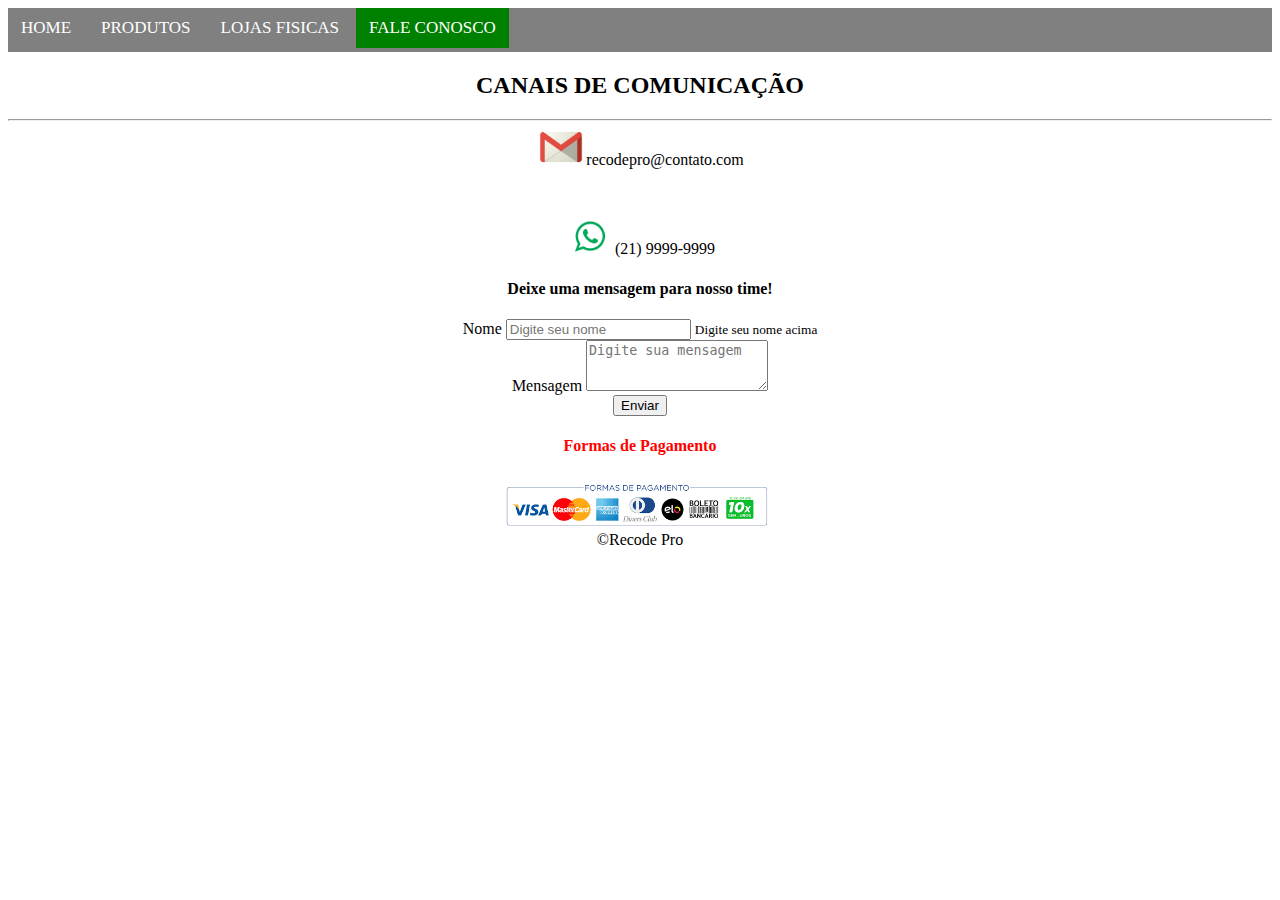
<file: LOJA RECODE ELETRO/faleconosco.html>
<!DOCTYPE html>
<html lang="pt-br">

<head>
    <meta charset="UTF-8">
    <meta name="viewport" content="width=device-width, initial-scale=1.0">
    <title>Fale Conosco</title>
    <link rel="stylesheet" href="estilos.css">
    <link rel="stylesheet" href="https://stackpath.bootstrapcdn.com/bootstrap/4.1.3/css/bootstrap.min.css"
        integrity="sha384-MCw98/SFnGE8fJT3GXwEOngsV7Zt27NXFoaoApmYm81iuXoPkFOJwJ8ERdknLPMO" crossorigin="anonymous">
</head>

<body>
    <!--MENU-->
    <nav>
        <ul class="menu nav container-fluid">
            <li><a href="index.html">HOME</a></li>
            <li><a href="produtos.html">PRODUTOS</a></li>
            <li><a href="lojas.html">LOJAS FISICAS</a></li>
            <li><a href="faleconosco.html" class="ativo">FALE CONOSCO</a></li>
        </ul>

    </nav>
    <!--FIM MENU-->


    <header>
        <h2>CANAIS DE COMUNICAÇÃO</h2>
    </header>
    <hr>


    <section class="contatos">

        <div class="mail">
            <img src="./imagens/email.jpeg" width="50px" alt="logo email">recodepro@contato.com
        </div>

        <div class="wpp">
            <img src="./imagens/wapp-logo.jpg" width="50px">(21) 9999-9999
        </div>

    </section>

    <h4 id="msg_cntt">Deixe uma mensagem para nosso time!</h4>
    <section class="form">
        <form action="faleconosco.html" method="get">
            <div class="container">
                <div class="form-group">
                    <label for="nome">Nome</label>
                    <input type="text" class="form-control" name="nome" id="nome" aria-describedby="helpId"
                        placeholder="Digite seu nome">
                    <small id="helpId" class="form-text text-muted">Digite seu nome acima</small>
                </div>
                <div class="form-group">
                    <label for="mensagem">Mensagem</label>
                    <textarea class="form-control" name="mensagem" id="mensagem" rows="3" placeholder="Digite sua mensagem"></textarea>
                </div>

                <button type="submit" class="btn btn-success mb-5">Enviar</button>
        </form>
        </div>





        <footer>
            <div class="forma_pagamento">
                <h4>Formas de Pagamento</h4>
                <img width="300px" height="50px" src="./imagens/pagamento.png" alt="formas de pagamento">
            </div>

            &copy;Recode Pro
        </footer>


</body>

</html>
</file>
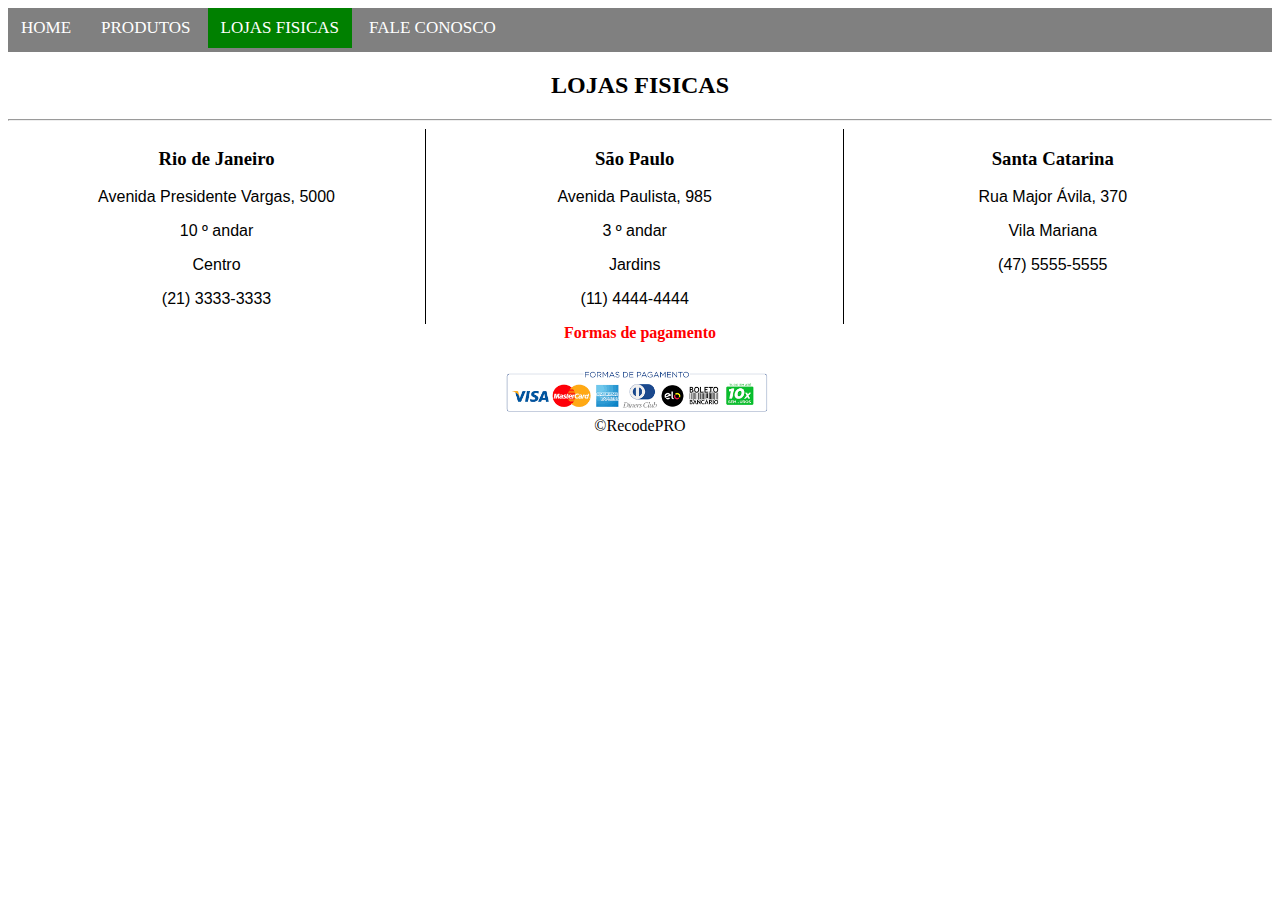
<file: LOJA RECODE ELETRO/lojas.html>
<!DOCTYPE html>
<html lang="pt-br">
<head>
    <meta charset="UTF-8">
    <meta name="viewport" content="width=device-width, initial-scale=1.0">
    <title>Lojas Fisicas-Full Stack Eletro</title>
    <link rel="stylesheet" href="estilos.css">
    <link rel="stylesheet" href="https://stackpath.bootstrapcdn.com/bootstrap/4.1.3/css/bootstrap.min.css" integrity="sha384-MCw98/SFnGE8fJT3GXwEOngsV7Zt27NXFoaoApmYm81iuXoPkFOJwJ8ERdknLPMO" crossorigin="anonymous">
</head>

<body>
    
         <!--MENU-->
   
         
              
         <nav >
            <ul class="menu nav container-fluid">
                <li><a href="index.html" >HOME</a></li>
                <li><a href="produtos.html" >PRODUTOS</a></li>
                <li><a href="lojas.html" class="ativo">LOJAS FISICAS</a></li>
                <li><a href="faleconosco.html">FALE CONOSCO</a></li>
            </ul> 
            
        </nav>
    <!--FIM MENU-->
   

        <header>
            <h2>LOJAS FISICAS</h2>
        </header>
        <hr>

<div class="container">
        <section class="lojas">
            <div class="rj">
                <h3>
                    Rio de Janeiro
                </h3>
                <p>
                    Avenida Presidente Vargas, 5000
                </p>
                <p>
                    10 &ordm; andar
                </p>
                <p>
                    Centro
                </p>
                <p>
                    (21) 3333-3333
                </p>
            </div>
    
            <div class="sp">
                <h3>
                   São Paulo
                </h3>
                <p>
                    Avenida Paulista, 985
                </p>
                <p>
                    3 &ordm; andar
                </p>
                <p>
                    Jardins
                </p>
                <p>
                    (11) 4444-4444
                </p>
            </div>
    
            <div class="sc">
                <h3>
                    Santa Catarina
                </h3>
                <p>
                    Rua Major &Aacute;vila, 370
                </p>
                <p>
                    Vila Mariana
                </p>
                <p>
                    (47) 5555-5555
                </p>
            </div>
        </section>
</div>    
    <footer>
        <div class="forma_pagamento" > 
            <h4>
                Formas de pagamento      
            </h4>
            <img width="300px" src="./imagens/pagamento.png" alt="formas de pagamento" >
        </div> 
        &copy;RecodePRO
    </footer>

</body>
</html>
</file>
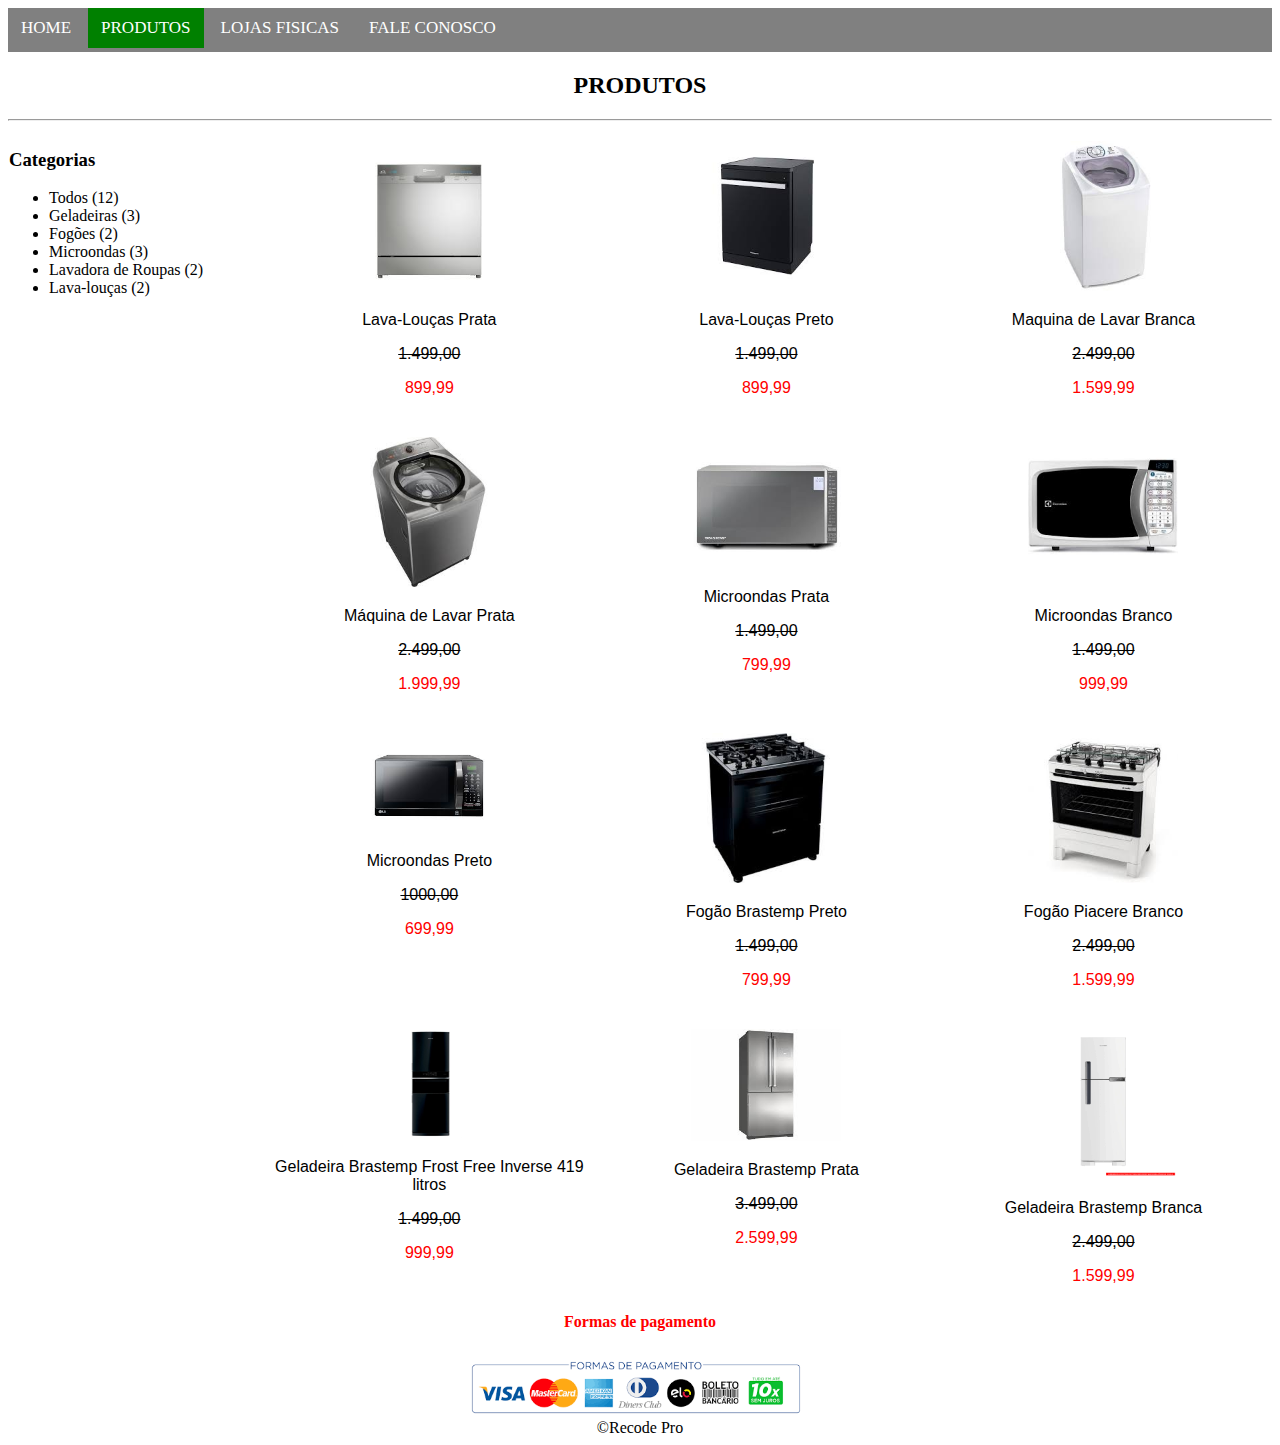
<file: LOJA RECODE ELETRO/produtos.html>
<!DOCTYPE html>
<html lang="pt-br">
<head>
    <meta charset="UTF-8">
    <meta name="viewport" content="width=device-width, initial-scale=1.0">
    <title>Produtos - Full Stack Eletro</title>
    <link rel="stylesheet" href="estilos.css">
    <script src="funcoes.js"></script>
    <link rel="stylesheet" href="https://stackpath.bootstrapcdn.com/bootstrap/4.1.3/css/bootstrap.min.css" integrity="sha384-MCw98/SFnGE8fJT3GXwEOngsV7Zt27NXFoaoApmYm81iuXoPkFOJwJ8ERdknLPMO" crossorigin="anonymous">
</head>
<body style="background: none;">
    
    <!--MENU-->
    <nav >
        <ul class="menu nav container-fluid">
            <li><a href="index.html" >HOME</a></li>
            <li><a href="produtos.html"class="ativo" >PRODUTOS</a></li>
            <li><a href="lojas.html">LOJAS FISICAS</a></li>
            <li><a href="faleconosco.html">FALE CONOSCO</a></li>
        </ul> 
        
    </nav>
    <!--FIM MENU-->
    
    <header>
        <h2>PRODUTOS</h2>
    </header>
    <hr>
    
    
    <section class="categorias">
        
        
        <h3>
            Categorias
        </h3>
        
        <ul>
            <li onclick="exibir_todos()">Todos (12)</li>
            <li onclick="exibir_categoria('geladeira')">Geladeiras (3)</li>
            <li onclick="exibir_categoria('fogao')">Fogões (2)</li>
            <li onclick="exibir_categoria('microondas')">Microondas (3)</li>
            <li onclick="exibir_categoria('lavaroupas')">Lavadora de Roupas (2)</li>
            <li onclick="exibir_categoria('lavaloucas')">Lava-louças (2)</li>
        </ul>
    </section>
    
    <div class="container">
    <section class="produtos">
        
        <div class="produto-single" id="lavaloucas" style="display: block;"  >
            <img src="./imagens/lava-loucas-prata.jpeg" alt="" onclick="destaque(this)" width="150px">
            <p>Lava-Louças Prata</p>
            <p class="preco-antigo">1.499,00</p>
            <p class="preco-novo">899,99</p>
        </div>
        
        <div class="produto-single" id="lavaloucas" style="display: block;" >
            <img src="./imagens/lava-loucas-preto.jpeg" alt=""onclick="destaque(this)"width="150px" >
            <p>Lava-Louças Preto</p>
            <p class="preco-antigo">1.499,00</p>
            <p class="preco-novo">899,99</p>
        </div>
        
        <div class="produto-single" id="lavaroupas" style="display: block;"  >
            <img src="./imagens/maquina-de-lavar-branca.jpeg" alt="" onclick="destaque(this)"width="150px">
            <p>Maquina de Lavar Branca</p>
            <p class="preco-antigo">2.499,00</p>
            <p class="preco-novo">1.599,99</p>
        </div>
    </section>
    
    <section class="produtos">
        <div class="produto-single" id="lavaroupas" style="display: block;" >
            <img src="./imagens/maquina-de-lavar-prata.jpeg" alt="" onclick="destaque(this)"width="150px">
            <p>Máquina de Lavar Prata</p>
            <p class="preco-antigo">2.499,00</p>
            <p class="preco-novo">1.999,99</p>
        </div>
        
        <div class="produto-single" id="microondas" style="display: block;" >
            <img src="./imagens/micoondas-prata.jpeg" alt=""onclick="destaque(this)"width="150px" >
            <p>Microondas Prata</p>
            <p class="preco-antigo">1.499,00</p>
            <p class="preco-novo">799,99</p>
        </div>
        
        <div class="produto-single" id="microondas" style="display: block;"  >
            <img src="./imagens/microondas-branco.jpeg" alt="" onclick="destaque(this)"width="150px">
            <p>Microondas Branco</p>
            <p class="preco-antigo">1.499,00</p>
            <p class="preco-novo">999,99</p>
        </div>
    </section> 
    
    
    <section class="produtos">
        <div class="produto-single" id="microondas" style="display: block;"  >
            <img src="./imagens/microondas-preto.jpeg" alt=""onclick="destaque(this)" width="150px">
            <p>Microondas Preto</p>
            <p class="preco-antigo">1000,00</p>
            <p class="preco-novo">699,99</p>
        </div>
        
        <div class="produto-single" id="fogao" style="display: block;" >
            <img src="./imagens/fogao-brastemp-preto.jpeg" alt=""onclick="destaque(this)"width="150px" >
            <p>Fogão Brastemp Preto</p>
            <p class="preco-antigo">1.499,00</p>
            <p class="preco-novo">799,99</p>
        </div>
        
        <div class="produto-single" id="fogao" style="display: block;" >
            <img src="./imagens/fogao-piacere-branco.jpeg" alt=""onclick="destaque(this)"width="150px" >
            <p>Fogão Piacere Branco</p>
            <p class="preco-antigo">2.499,00</p>
            <p class="preco-novo">1.599,99</p>
        </div>
    </section>
    
    <section class="produtos">
        <div class="produto-single" id="geladeira" style="display: block;" >
            <img src="./imagens/geladeira-brastemp-frost-free-inverse-419-litros-bry59ae-photo243349291-12-3c-18.jpeg" alt=""onclick="destaque(this)" width="150px">
            <p>Geladeira Brastemp Frost Free Inverse 419 litros</p>
            <p class="preco-antigo">1.499,00</p>
            <p class="preco-novo">999,99</p>
        </div>
        
        
        <div class="produto-single" id="geladeira" style="display: block;" >
            <img src="./imagens/geladeira-brastemp.jpeg" alt=""onclick="destaque(this)"width="150px" >
            <p>Geladeira Brastemp Prata</p>
            <p class="preco-antigo">3.499,00</p>
            <p class="preco-novo">2.599,99</p>
        </div>
        
        <div class="produto-single" id="geladeira" style="display: block;" >
            <img src="./imagens/brastemp-branca.png" alt=""onclick="destaque(this)"width="150px" >
            <p>Geladeira Brastemp Branca</p>
            <p class="preco-antigo">2.499,00</p>
            <p class="preco-novo">1.599,99</p>
        </div>
    </section>
    </div> 
    
    <footer>
        <div class="forma_pagamento">
            <h4>Formas de pagamento</h4>
            <img style="width:10cm;" src="./imagens/pagamento.png" alt="formas de pagamento" >
            
        </div> 
        &copy;Recode Pro
    </footer>
</body>
</html>
</file>
<file: LOJA RECODE ELETRO/estilos.css>
body{
    
    background: url(https://cdn-media-1.freecodecamp.org/imgr/MJAkxbh.png)

}


h2 h3 h4{
    font-family: Arial, Helvetica, sans-serif;
}

h2{
    text-align:center ;
}

p{
    font-family: Arial, Helvetica, sans-serif;
}

/* MENU E PAGINA PRINCIPAL */
.menu{
    list-style-type: none;
    margin: 0 ;
    padding: 0 0px 0 0px;
    background-color: grey;
    position: relative;
    top: 0;
   
    
    
}

.menu li{
    display: inline-block;
    
}

.menu a:hover{
    background-color:#ddd;
    color: black;
    transition: 0.6s;
    text-decoration: none;
}

.menu a.ativo{
    background-color: green;
    color: white;
}

.menu a{
    float: left;
    color: white;
    padding: 10px 13px;
    text-decoration: none;
    font-size: 17px;
    
}

main{
    width: 100%;
    
}

.home_page{
  
    text-align: center;
}


.home_page img{
    width: 50%;
    border-radius: 10px;
    margin: auto;
}


/* PRODUTOS */
.categorias{
    width: 18%;
    display: block;
    float:left;
    padding: 1px;
}



.produtos{
    width: 80%;
    display: flex;
    float: right;
}

.produto-single{
    width: 40%;
    margin: 2px;
    vertical-align: bottom;
    text-align: center;
    float: right;
    padding: 10px;
}

p.preco-antigo{
    text-decoration: line-through;
}
p.preco-novo{
    color: red;
}

/* CONTATO */
#msg_cntt{
    text-align: center;
   
}

.contatos{
    text-align: center;
}

.forma_pagamento h4{
    clear: both;
    color: red;
}



.mail{
    width: 50%;
    display: inline-block;
}   

.wpp{
    width: 50%;
    display: inline-block;
    margin-top: 50px;
}

.form{
    width:100%;
    display: inline;
    text-align: center;
    
}

#bt_enviar{
    margin-top: 10px;
    margin-bottom: 10px;
}

.lojas{
    width: 100%;
    display: inline;
    text-align: center;
}

.rj{
    width: 33%;
    display: block;
   float: left;
    border-right: 1px solid black;
}

.sp{
    width: 33%;
    display: block;
   float: left;
    border-right: 1px solid black;
}

.sc{
    width: 33%;
    display: block;
   float: left;
}







/* RODAPÉ */

footer{
    width: 100%;
    vertical-align: bottom;
    text-align: center;
    margin: 0 auto;
    
}
</file>
